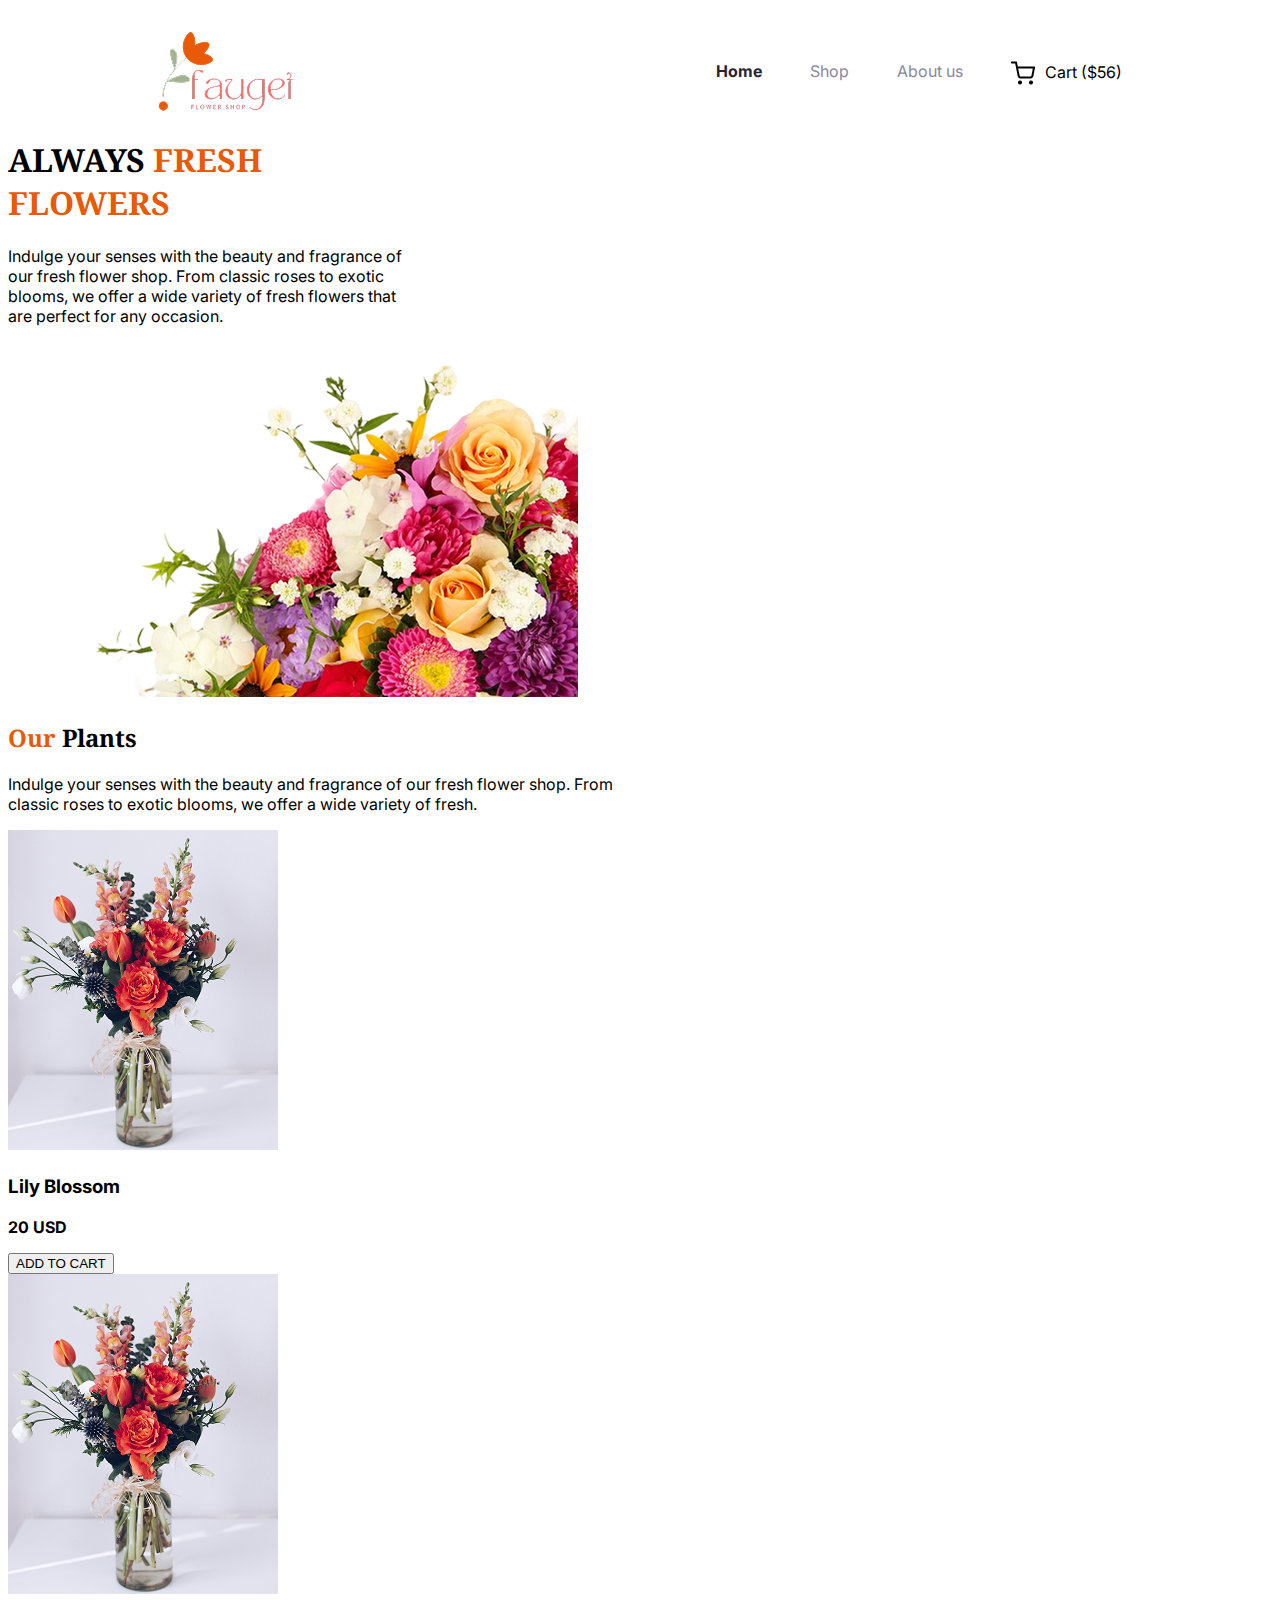
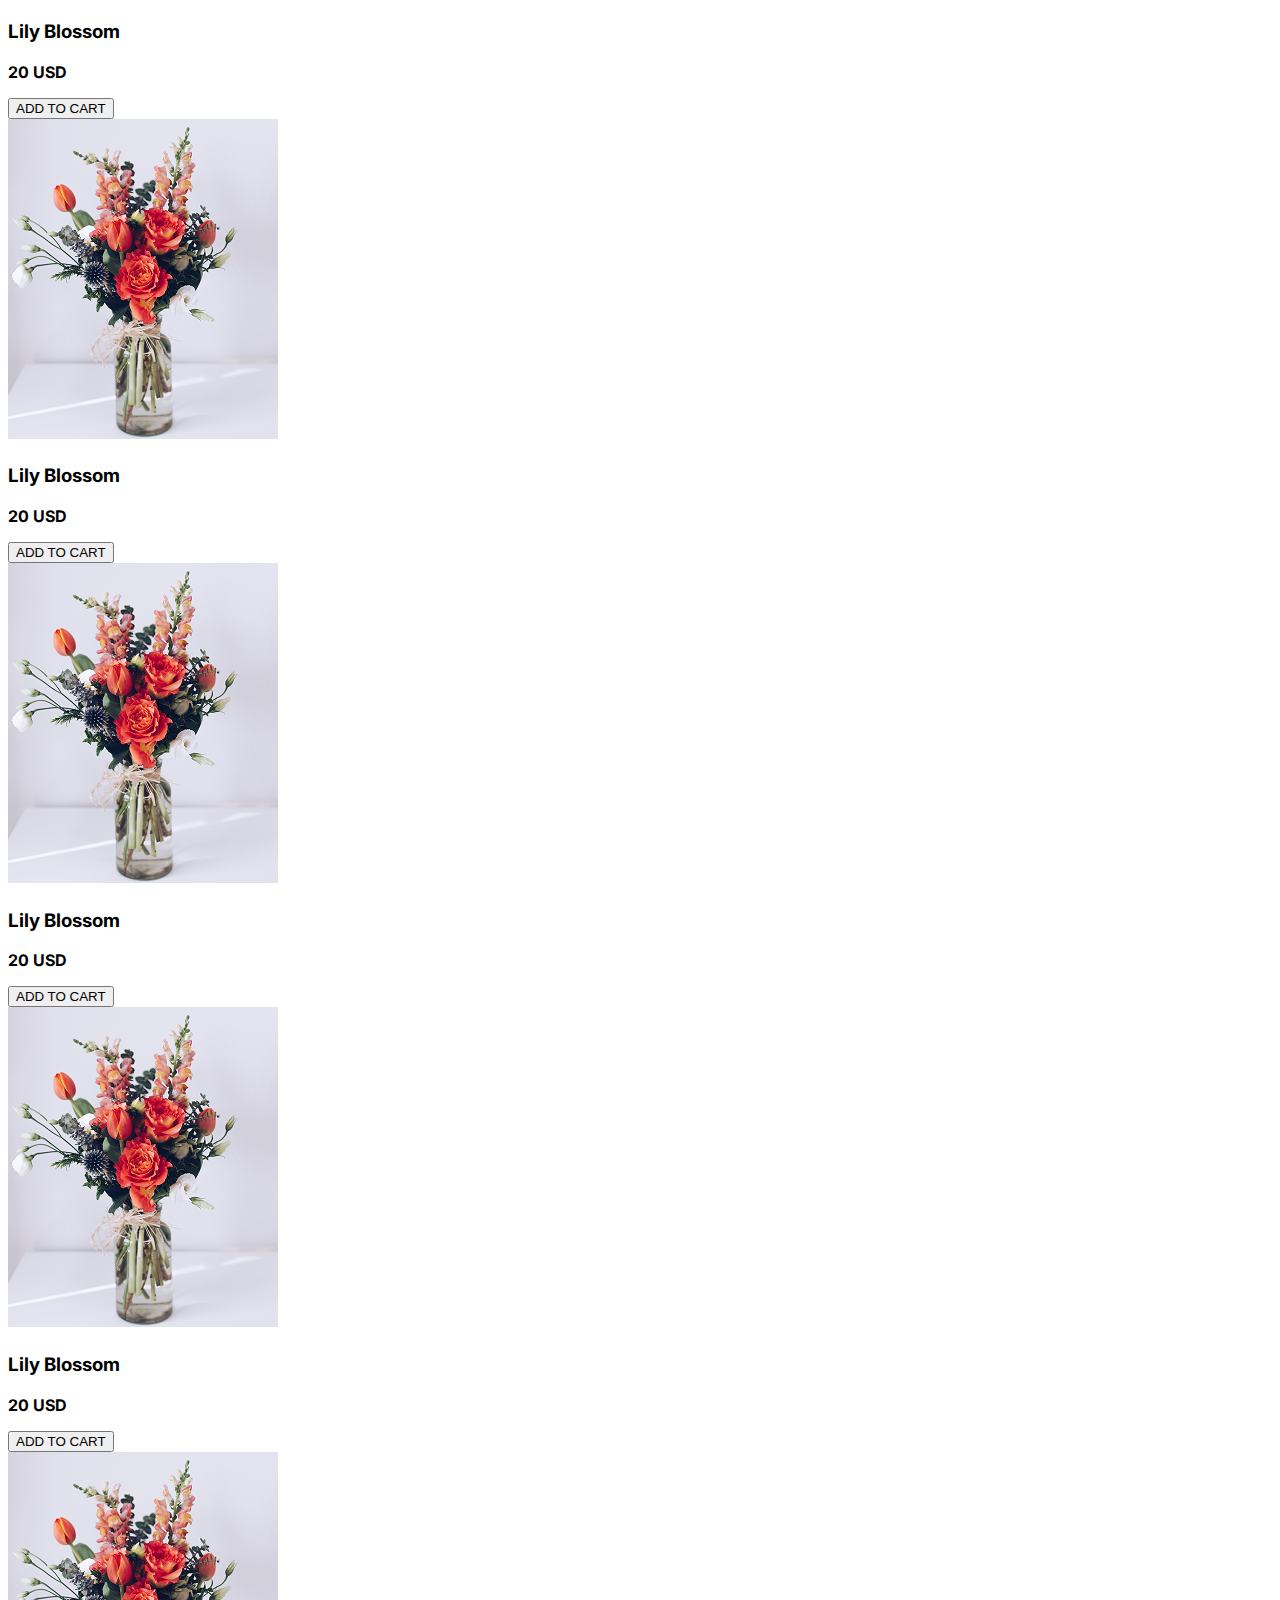
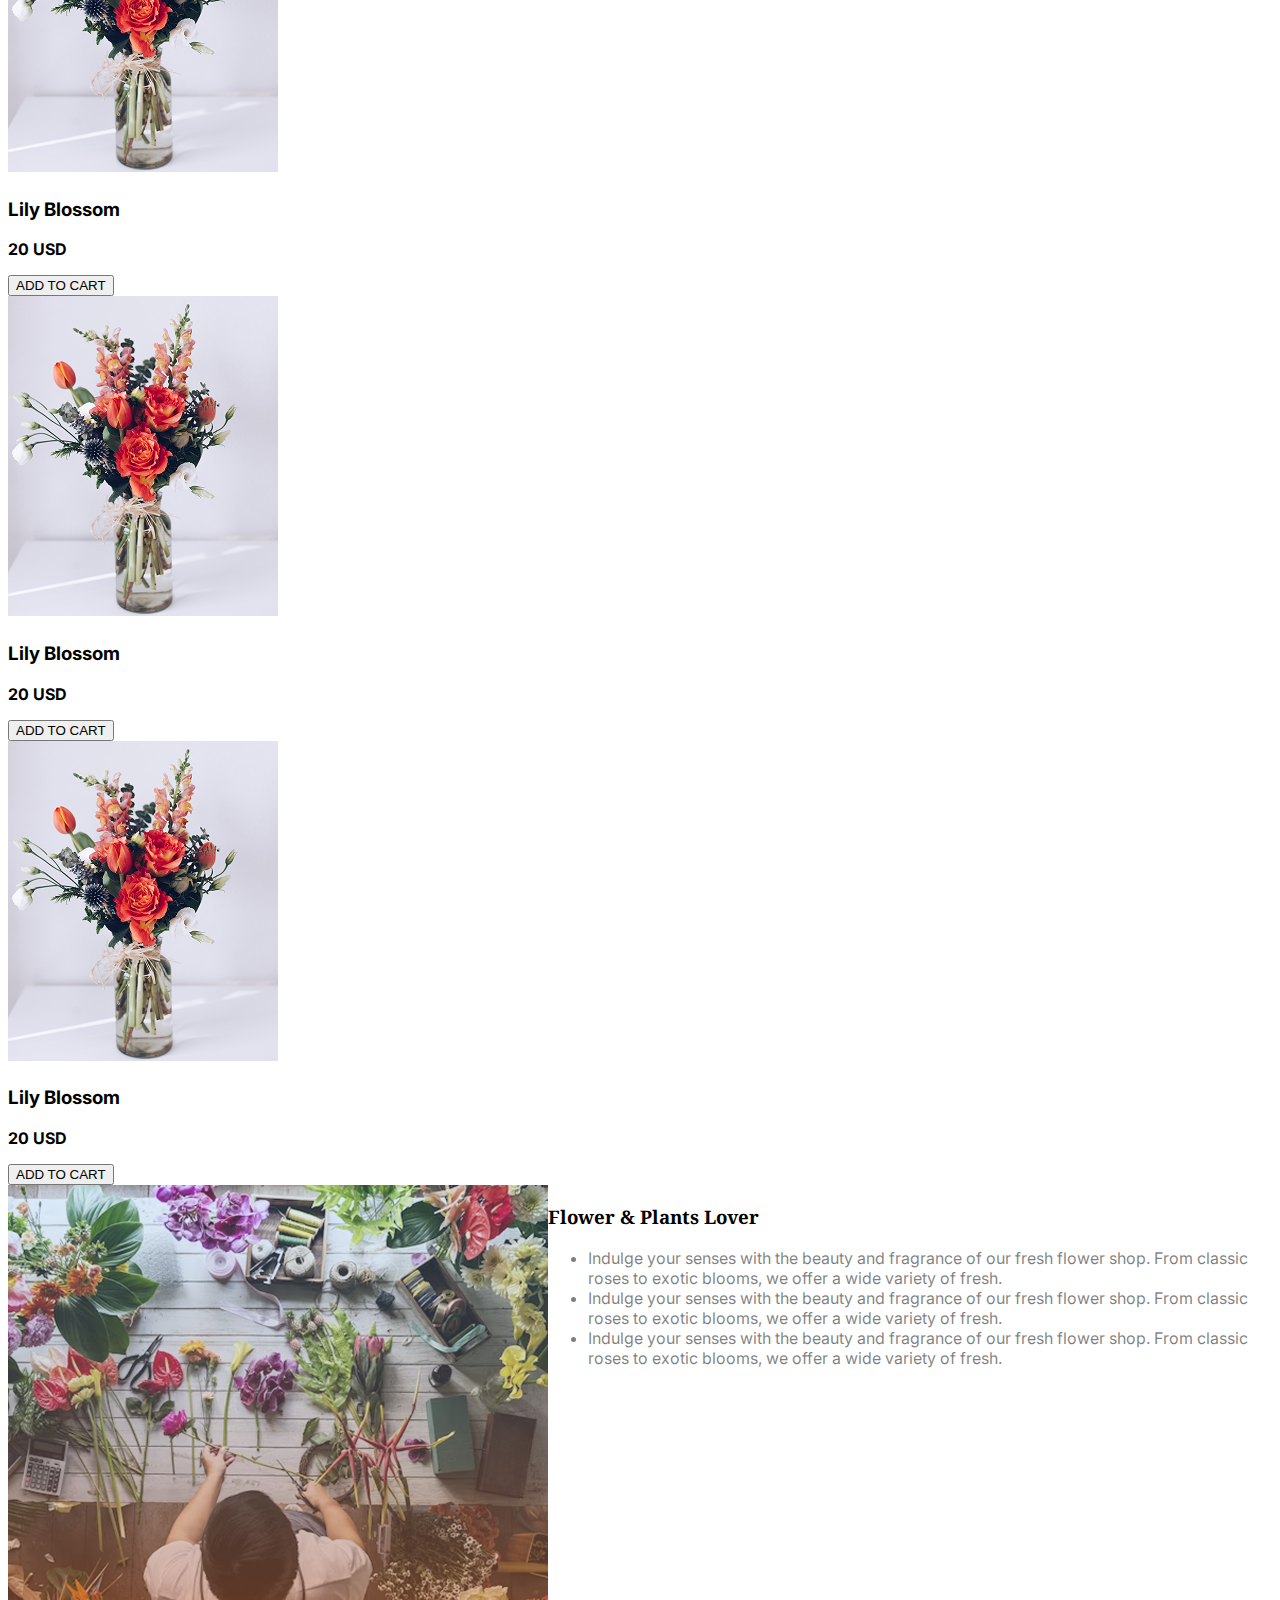
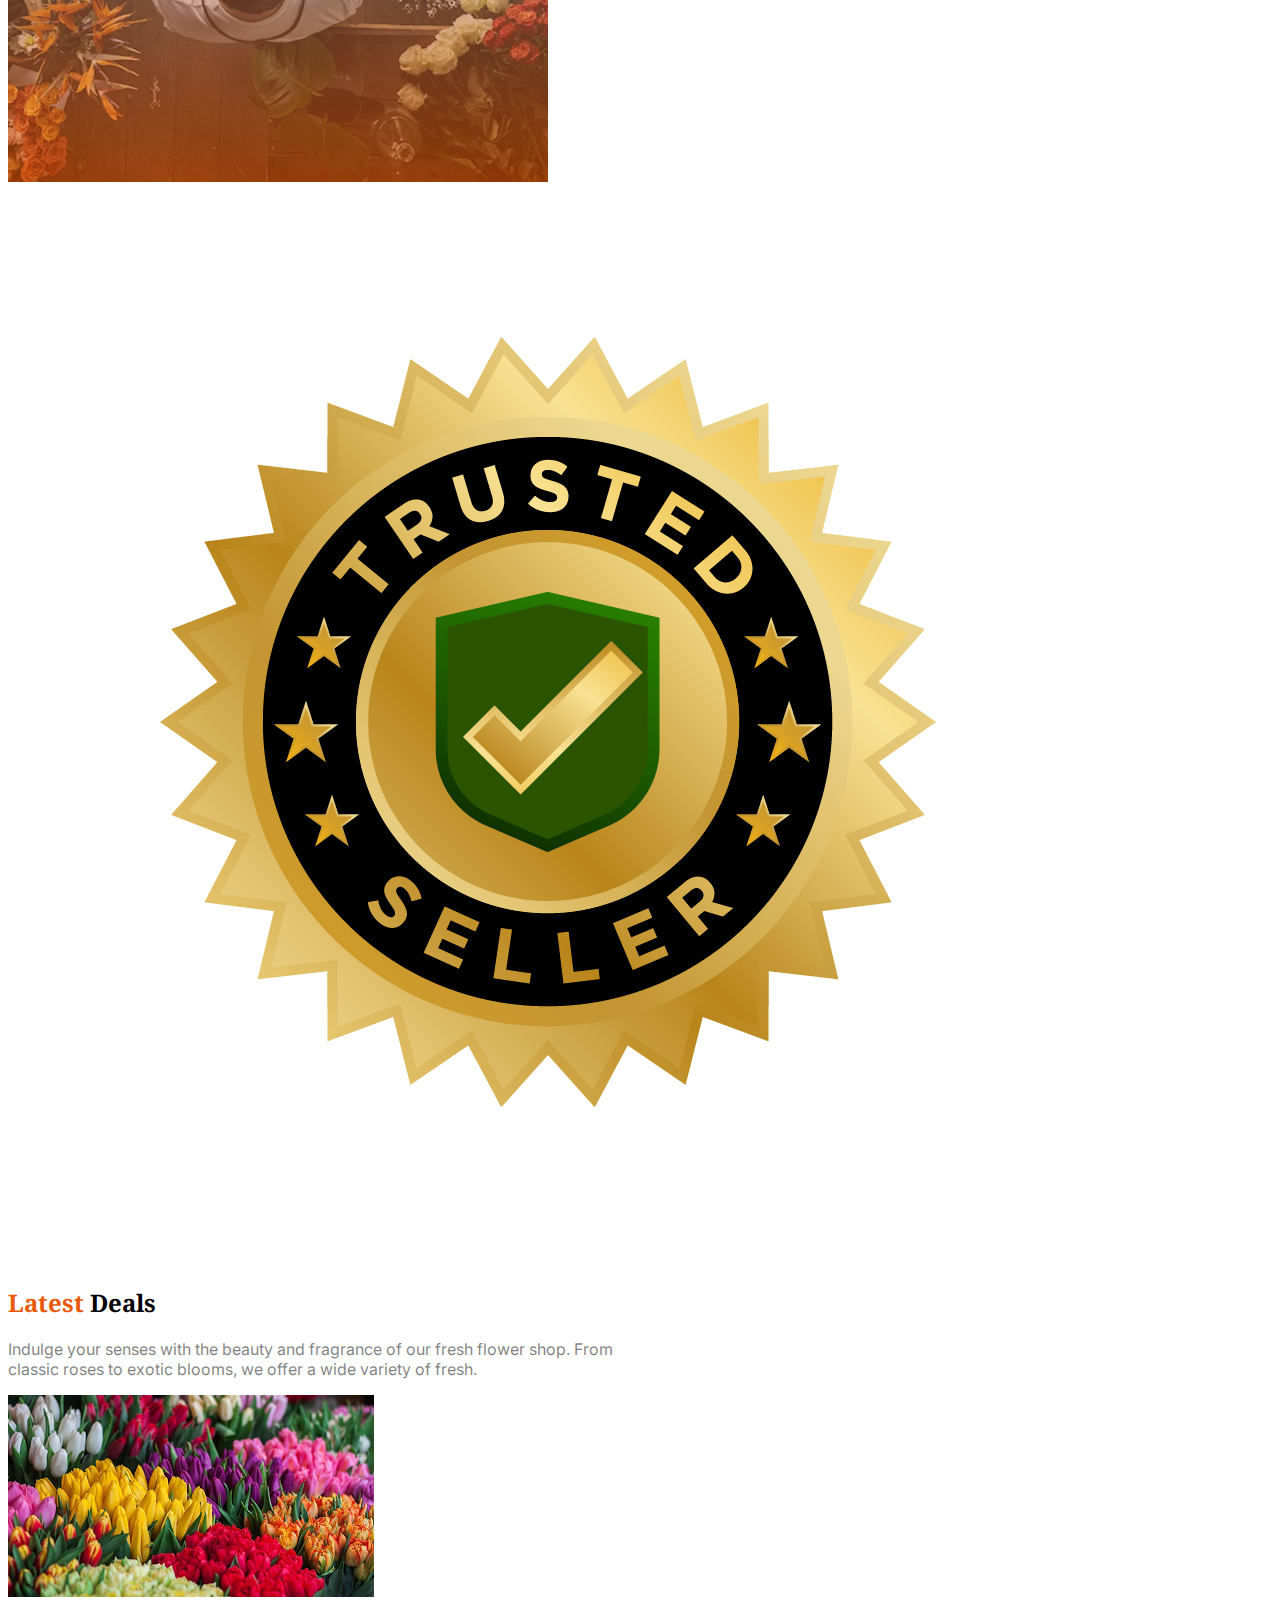
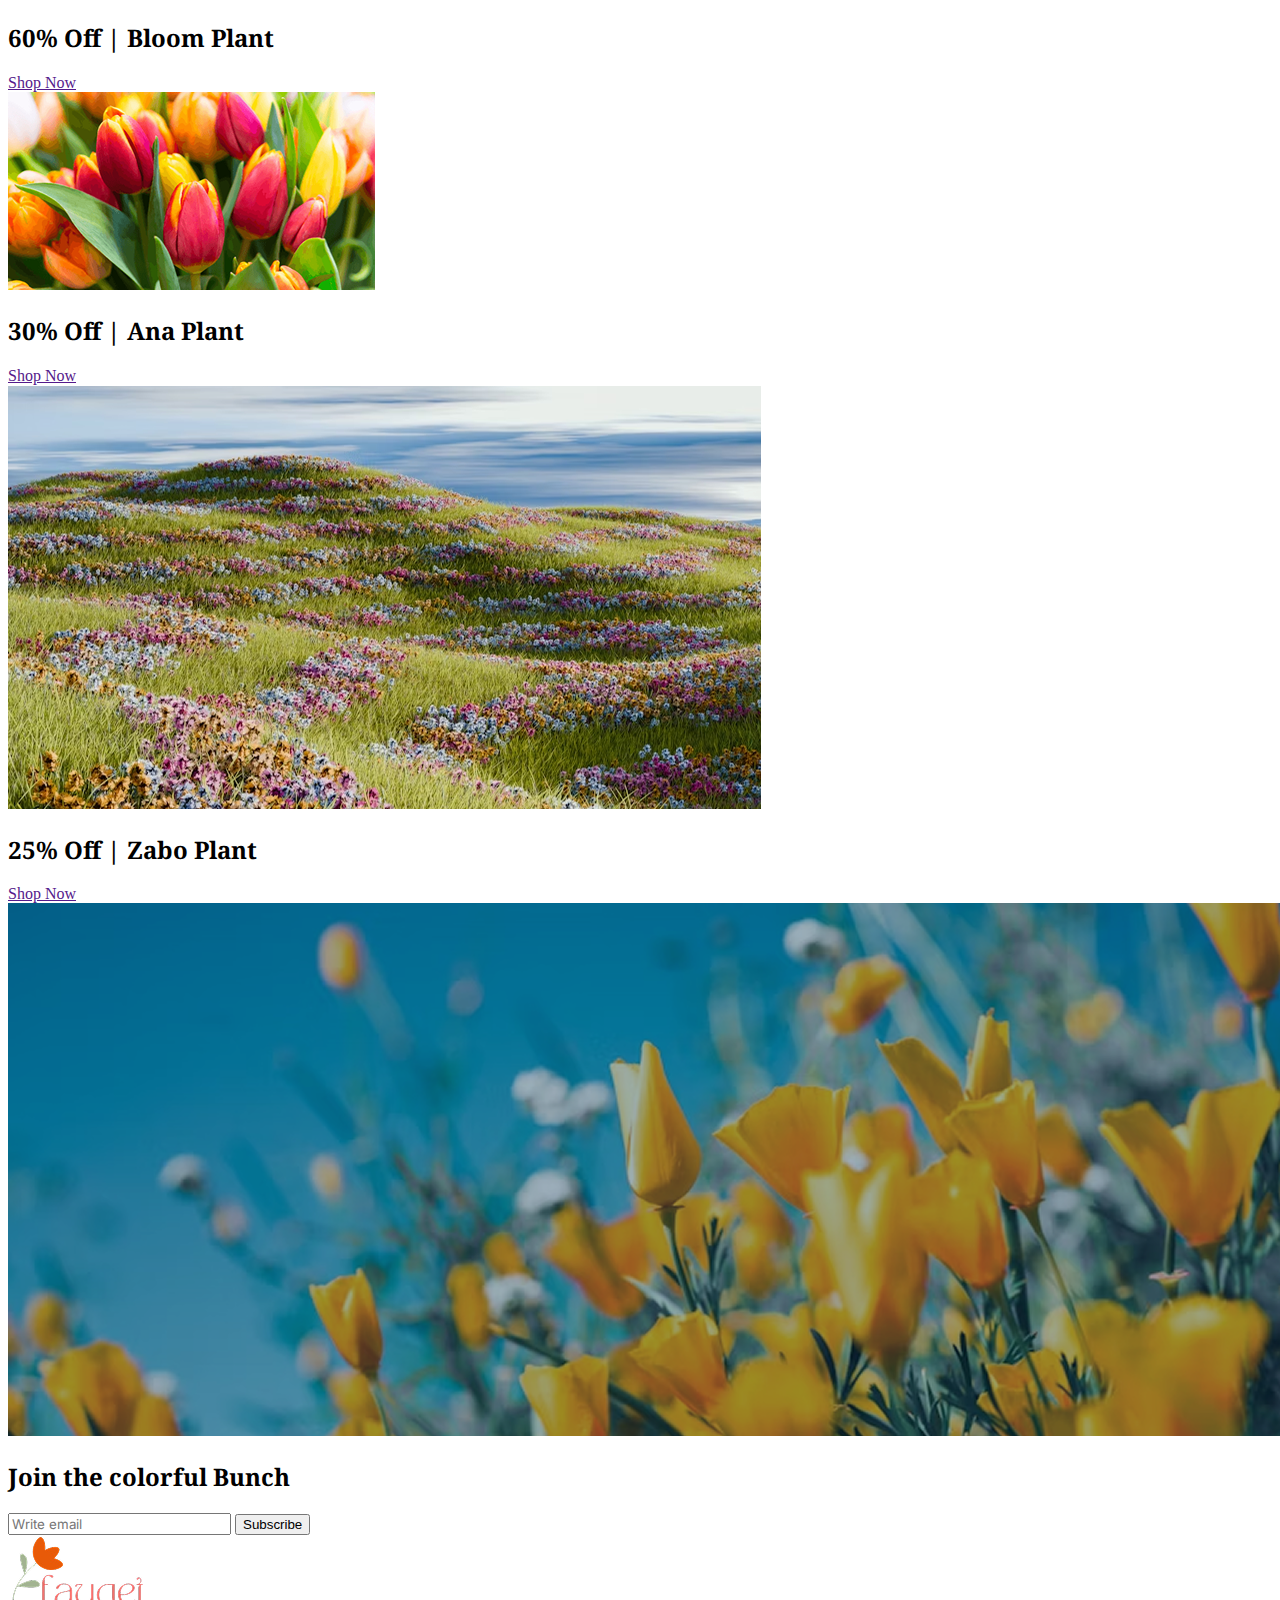
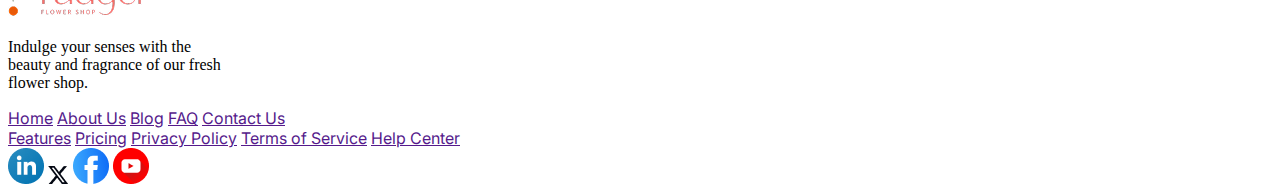
<file: index.html>
<!DOCTYPE html>
<html lang="en">

<head>
    <meta charset="UTF-8">
    <meta name="viewport" content="width=device-width, initial-scale=1.0">
    <title>Flower-Market</title>
    <link rel="preconnect" href="https://fonts.googleapis.com">
    <link rel="preconnect" href="https://fonts.gstatic.com" crossorigin>
    <link href="https://fonts.googleapis.com/css2?family=Noto+Serif:ital,wght@0,100..900;1,100..900&display=swap"
        rel="stylesheet">
    <link rel="preconnect" href="https://fonts.googleapis.com">
    <link rel="preconnect" href="https://fonts.gstatic.com" crossorigin>
    <link
        href="https://fonts.googleapis.com/css2?family=Inter:ital,opsz,wght@0,14..32,100..900;1,14..32,100..900&display=swap"
        rel="stylesheet">
    <link rel="stylesheet" href="styles/style.css">
</head>

<body>
    <header>
        <nav class="navbar display-flex">
            <div>
                <img src="images/logo.png" alt="">
            </div>
            <div>
                <ul class="h-buttons display-flex">
                    <li class="header-button inter home"><a style="color: #252432; font-weight:bold;" href="">Home</a>
                    </li>
                    <li class="header-button inter shop"><a class="hc-ash" href="">Shop</a></li>
                    <li class="header-button inter about"><a class="hc-ash" href="">About us</a></li>
                    <li class="cart-img display-flex header-button inter"><img src="images/shopping-cart.png" alt=""><a
                            class="cart-last" style="color: black;" href="">Cart ($56)</a></li>
                </ul>
            </div>
    </header>
    <main>
        <section class="header">
            <div class="header-part">
                <div class="head">
                    <h1 class="noto-serif">ALWAYS <span style="color: rgba(233, 90, 8, 1);">FRESH <br>FLOWERS</span>
                    </h1>
                    <p class="header-description inter">Indulge your senses with the beauty and fragrance of <br
                            class="br"> our
                        fresh flower shop. From classic roses to exotic <br class="br"> blooms, we offer a wide variety
                        of fresh
                        flowers that <br class="br"> are perfect for any occasion.</p>
                </div>
                <div class="header-img">
                    <img src="images/hero-flower.png" alt="">
                </div>
            </div>
        </section>
        <section class="card">
            <div class="our">
                <h2 class="head-card noto-serif"><span style="color: rgba(233, 90, 8, 1);">Our </span>Plants</h2>
                <p class="plant-description ash inter">Indulge your senses with the beauty and fragrance of our fresh
                    flower shop. From <br class="br">classic roses to exotic blooms, we offer a wide variety of fresh.
                </p>
            </div>
            <div class="plant-grid">
                <div class="plant-card">
                    <img src="images/sample-flower-image.png" alt="Lily Blossom">
                    <h3 class="inter flower">Lily Blossom</h3>
                    <p class="price inter"><strong>20 USD</strong></p>
                    <button class="btn">ADD TO CART</button>
                </div>

                <div class="plant-card">
                    <img src="images/sample-flower-image.png" alt="Lily Blossom">
                    <h3 class="inter flower">Lily Blossom</h3>
                    <p class="price inter"><strong>20 USD</strong></p>
                    <button class="btn">ADD TO CART</button>
                </div>

                <div class="plant-card">
                    <img src="images/sample-flower-image.png" alt="Lily Blossom">
                    <h3 class="inter flower">Lily Blossom</h3>
                    <p class="price inter"><strong>20 USD</strong></p>
                    <button class="btn">ADD TO CART</button>
                </div>

                <div class="plant-card">
                    <img src="images/sample-flower-image.png" alt="Lily Blossom">
                    <h3 class="inter flower">Lily Blossom</h3>
                    <p class="price inter"><strong>20 USD</strong></p>
                    <button class="btn">ADD TO CART</button>
                </div>

                <div class="plant-card">
                    <img src="images/sample-flower-image.png" alt="Lily Blossom">
                    <h3 class="inter flower">Lily Blossom</h3>
                    <p class="price inter"><strong>20 USD</strong></p>
                    <button class="btn">ADD TO CART</button>
                </div>

                <div class="plant-card">
                    <img src="images/sample-flower-image.png" alt="Lily Blossom">
                    <h3 class="inter flower">Lily Blossom</h3>
                    <p class="price inter"><strong>20 USD</strong></p>
                    <button class="btn">ADD TO CART</button>
                </div>

                <div class="plant-card">
                    <img src="images/sample-flower-image.png" alt="Lily Blossom">
                    <h3 class="inter flower">Lily Blossom</h3>
                    <p class="price inter"><strong>20 USD</strong></p>
                    <button class="btn">ADD TO CART</button>
                </div>

                <div class="plant-card">
                    <img src="images/sample-flower-image.png" alt="Lily Blossom">
                    <h3 class="inter flower">Lily Blossom</h3>
                    <p class="price inter"><strong>20 USD</strong></p>
                    <button class="btn">ADD TO CART</button>
                </div>
            </div>
        </section>
        <section class="store-part">
            <div class="store-body display-flex">
                <img src="images/flower-store.png" alt="flower store">
                <div class="store-description">
                    <h3 class="store-title noto-serif">Flower & Plants Lover</h3>
                    <ul class="store-li inter">
                        <li style="color: rgba(0, 0, 0, 0.5);">Indulge your senses with the beauty and fragrance of our
                            fresh flower shop. From classic roses to exotic blooms, we offer a wide variety of fresh.
                        </li>
                        <li style="color: rgba(0, 0, 0, 0.5);">Indulge your senses with the beauty and fragrance of our
                            fresh flower shop. From classic roses to exotic blooms, we offer a wide variety of fresh.
                        </li>
                        <li style="color: rgba(0, 0, 0, 0.5);">Indulge your senses with the beauty and fragrance of our
                            fresh flower shop. From classic roses to exotic blooms, we offer a wide variety of fresh.
                        </li>
                    </ul>
                </div>
            </div>
        </section>
        <section class="b-section">
            <div store-badge>
                <img src="images/trusted-badge.png" alt="">
            </div>
        </section>
        <section class="latest-deals">
            <h2 class="noto-serif deal-head"><span style="color: rgba(233, 90, 8, 1);">Latest </span> Deals</h2>
            <p style="color: rgba(0, 0, 0, 0.5);" class="deal-discussion inter">Indulge your senses with the beauty and
                fragrance of our fresh flower shop. From <br class="br"> classic roses to exotic blooms, we offer a wide
                variety of fresh.</p>
        </section>
        <section class="image">
            <div class="deals-img">
                <div class="img1 box">
                    <img src="images/deal-bloom.png" alt="">
                    <div class="now">
                        <h2 class="img-head noto-serif">60% Off | Bloom Plant</h2>
                        <a class="shop-now" href="">Shop Now</a>
                    </div>
                </div>
                <div class="img2 box">
                    <img src="images/deal-ana.png" alt="">
                    <div class="now">
                        <h2 class="img-head noto-serif">30% Off | Ana Plant</h2>
                        <a class="shop-now" href="">Shop Now</a>
                    </div>
                </div>
            </div>
            <div class="img3 box large">
                <img src="images/deal-zabo.png" alt="">
                <h2 class="img-head-last noto-serif">25% Off | Zabo Plant</h2>
                <a class="shop-last" href="">Shop Now</a>
            </div>
        </section>
        <section class="last-bg">
            <img class="bg-img" src="images/news-letter-bg.png" alt="">
            <div class="news">
                <h2 class="bg-head noto-serif">Join the colorful Bunch</h2>
                <div class="newsletter">
                    <input class="email inter" type="email" name="" id="" placeholder="Write email">
                    <button class="btn2">Subscribe</button>
                </div>
            </div>
        </section>
    </main>
    <footer class="footer">
        <div class="footer-container">

            <!-- Logo & Description -->
            <div class="footer-logo">
                <img src="images/logo.png" alt="Logo" />
                <p class="gray inter-font pi">Indulge your senses with the <br class="br"> beauty and fragrance of our
                    fresh <br class="br"> flower shop.</p>
            </div>

            <!-- Link Columns -->
            <div class="footer-links">
                <div class="column">
                    <a class="inter" href="">Home</a>
                    <a class="inter" href="">About Us</a>
                    <a class="inter" href="">Blog</a>
                    <a class="inter" href="">FAQ</a>
                    <a class="inter" href="">Contact Us</a>
                </div>
                <div class="column">
                    <a class="inter" href="">Features</a>
                    <a class="inter" href="">Pricing</a>
                    <a class="inter" href="">Privacy Policy</a>
                    <a class="inter" href="">Terms of Service</a>
                    <a class="inter" href="">Help Center</a>
                </div>
            </div>

            <div class="footer-social">
                <a href=""><img src="images/icon-linkedin.png" alt=""></a>
                <a href=""><img src="images/icon-twitter.png" alt=""></a>
                <a href=""><img src="images/icon-facebook.png" alt=""></a>
                <a href=""><img src="images/icon-youtube.png" alt=""></a>
            </div>
        </div>
    </footer>
</body>

</html>
</file>
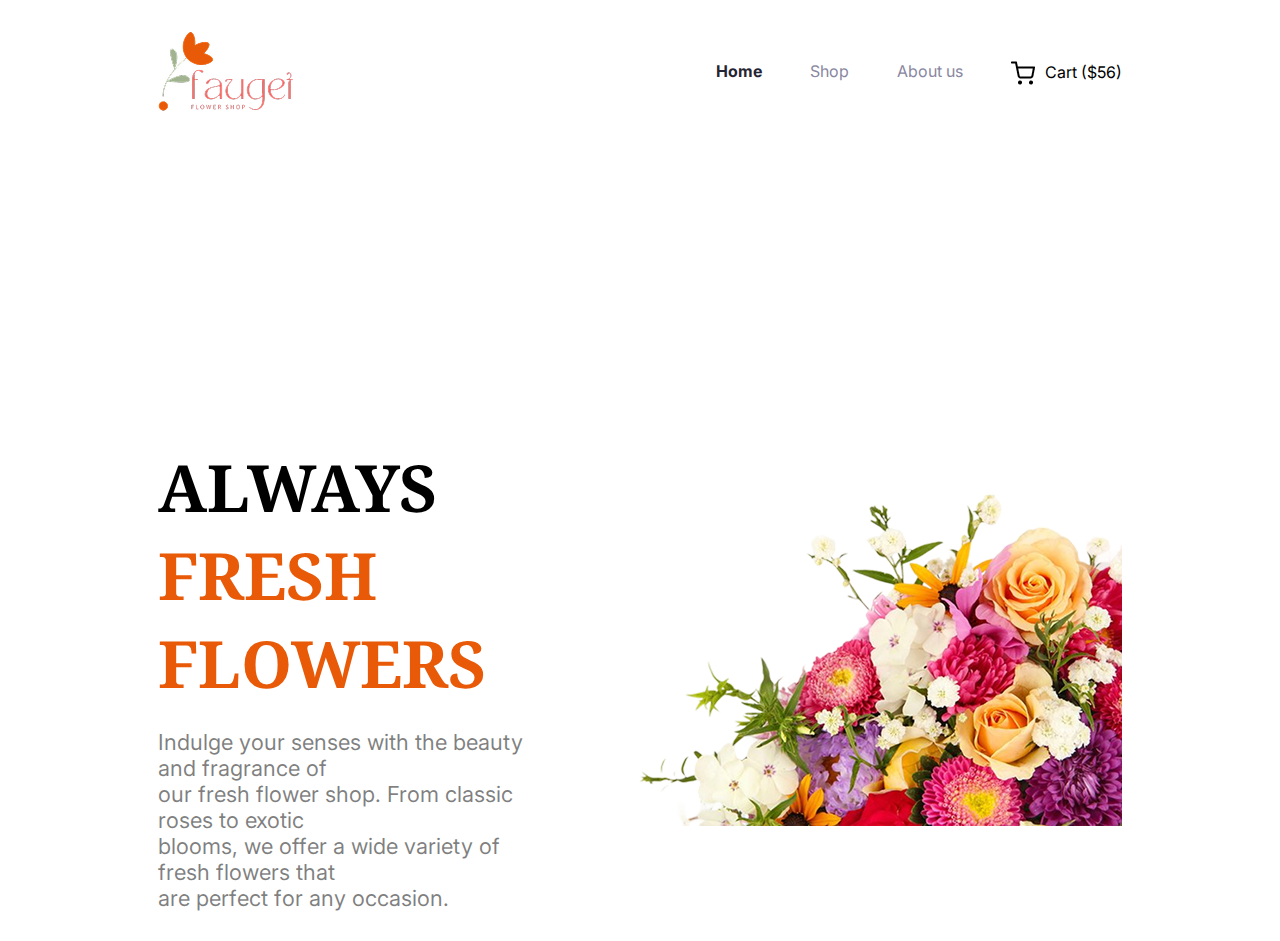
<file: flower-market.html>
<!DOCTYPE html>
<html lang="en">

<head>
    <meta charset="UTF-8">
    <meta name="viewport" content="width=device-width, initial-scale=1.0">
    <title>Flower-Market</title>
    <link rel="preconnect" href="https://fonts.googleapis.com">
    <link rel="preconnect" href="https://fonts.gstatic.com" crossorigin>
    <link href="https://fonts.googleapis.com/css2?family=Noto+Serif:ital,wght@0,100..900;1,100..900&display=swap"
        rel="stylesheet">
    <link rel="preconnect" href="https://fonts.googleapis.com">
    <link rel="preconnect" href="https://fonts.gstatic.com" crossorigin>
    <link
        href="https://fonts.googleapis.com/css2?family=Inter:ital,opsz,wght@0,14..32,100..900;1,14..32,100..900&display=swap"
        rel="stylesheet">
    <link rel="stylesheet" href="styles/style.css">
</head>

<body>
    <header>
        <nav class="navbar display-flex">
            <div>
                <img src="images/logo.png" alt="">
            </div>
            <div>
                <ul class="h-buttons display-flex">
                    <li class="header-button inter home"><a style="color: #252432; font-weight:bold;" href="">Home</a></li>
                    <li class="header-button inter shop"><a class="hc-ash" href="">Shop</a></li>
                    <li class="header-button inter about"><a class="hc-ash" href="">About us</a></li>
                    <li class="cart-img display-flex header-button inter"><img src="images/shopping-cart.png" alt=""><a
                            class="cart-last" style="color: black;" href="">Cart ($56)</a></li>
                </ul>
            </div>
        </nav>
        <section class="header-main display-flex">
            <div class="header-body">
                <div class="header-head">
                    <h1 class="header-title noto-serif">ALWAYS <span class="orange">FRESH</span> <br> <span
                            class="orange">FLOWERS</span></h1>
                </div>
                <p class="header-discussion inter">Indulge your senses with the beauty and fragrance of <br> our fresh flower
                    shop.
                    From classic roses to exotic <br>blooms, we offer a wide variety of fresh flowers that <br>are perfect for
                    any occasion. </p>
            </div>
            <img class="header-image" src="images/hero-flower.png" alt="">
        </section>
    </header>
    <main>

    </main>
    <footer>

    </footer>
</body>

</html>
</file>
<file: styles/style.css>
/* fonts */
.noto-serif {
  font-family: "Noto Serif", serif;
  font-optical-sizing: auto;
  font-style: normal;
  font-variation-settings:
    "wdth" 100;
}

.inter {
  font-family: "Inter", sans-serif;
  font-optical-sizing: auto;
  font-style: normal;
}

/* font color */
.hc-ash{
    color: rgba(137, 135, 161, 1)
}
.orange{
    color: rgba(233, 90, 8, 1);
}
/* shared class */
.display-flex{
    display: flex;
}

/* header section */
.navbar{
    justify-content: space-between;
    margin: 0 150px;
    margin-top: 30px;
    align-items: center;
    color: black;
}
.navbar div img{
    margin-right: 10px;
}
.navbar div .cart-last{
    margin-bottom: 3px;
}
.h-buttons li{
    list-style: none;
}

.h-buttons a{
    text-decoration: none;
}

.header-button{
    margin-left: 48px;
}
.cart-img{
    align-items: center;
}

/* header part */
.header-main{
    margin: 0 150px;
    justify-items: center;
    align-items: center;
    justify-content: space-between;
}
.header-title{
    margin-top: none;
    font-size: 65px;
    font-weight: 700;
    margin-bottom: 8px;
}
.header-body{
    margin-top: 282px;
}
.header-discussion{
    font-size: 22px;
    font-weight: 400;
    color: rgba(0, 0, 0, 0.5);
}
.header-head{
    margin-top: 13px;
}
.header-image{
    height: 355px;
    width: 570px;
    margin-top: 247px;
}


/* responsive for mobile
@media screen and (max-width: 576px) {
    .navbar{
        margin: 0 16px;
    }
    .header-main{
        display: grid;
        grid-column: inherit;
        margin: 0;
    }
    .header-image{
        width: 100%;
        margin: 0;
    }
    .home,
    .shop,
    .about{
        display: none;
    }
} */
</file>
